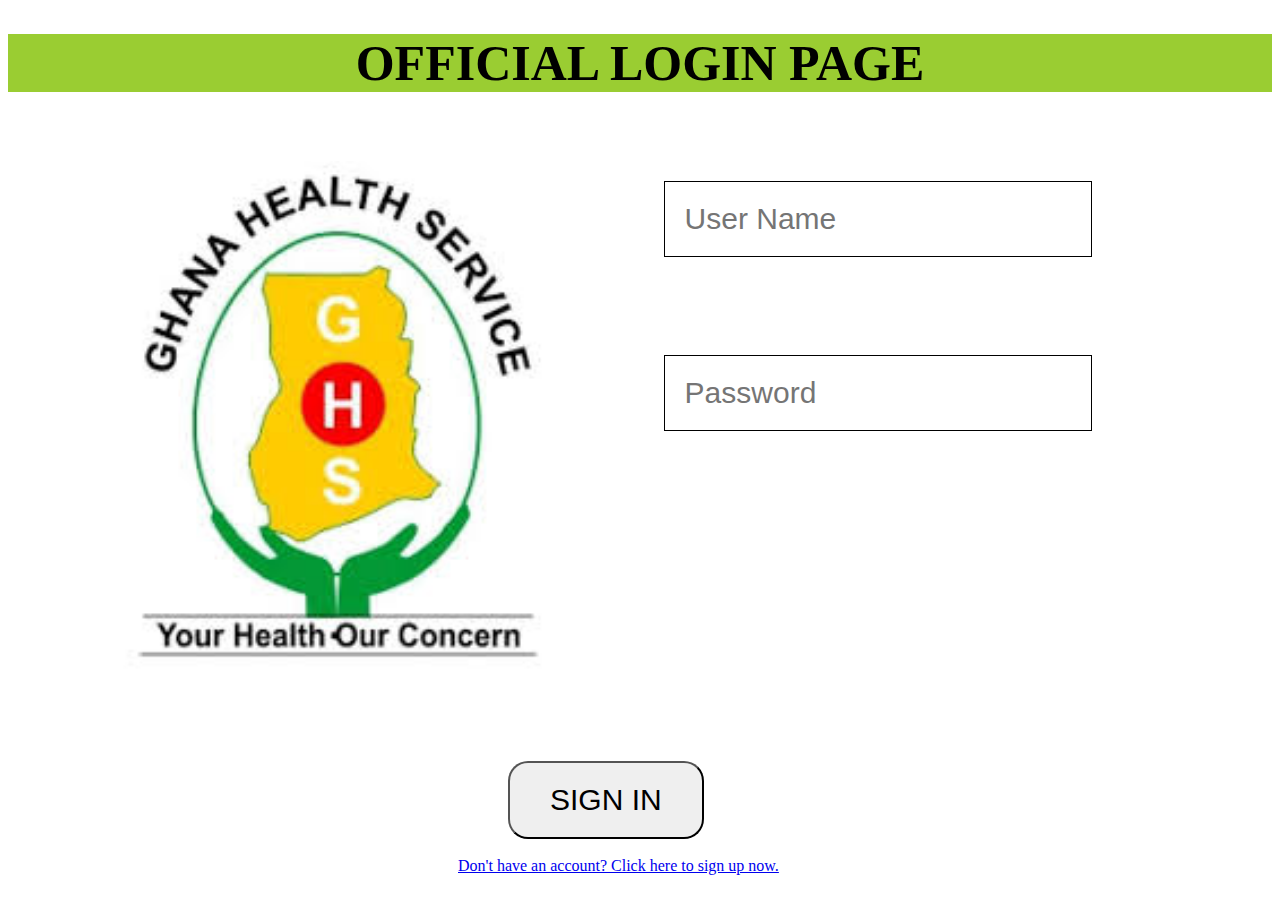
<file: index.html>
<!DOCTYPE html>
<html lang="en">
<head>
    
    <meta charset="UTF-8">
    <meta name="viewport" content="width=device-width, initial-scale=1.0">
    <title>Ghana Health Service</title>
    <link rel="stylesheet" href="assignment1.css">
    
    </head>

<body>

        <h1>OFFICIAL LOGIN PAGE</h1><br><br>

   


        <div class="one">
            <img src="GHS 1.jpg" alt="Ghana Health Service logo" id="ghslogo">
        </div>
        <div class="two">
            <form>
                <input type="text" placeholder="User Name" id="username"><br><br>
                <input type="text" placeholder="Password" id="password"><br><br>
            </form>
    
        </div>
                
       
        <button type=submit>SIGN IN</button><br><br>
        <a href="signup.html">
            Don't have an account? Click here to sign up now.
        </a>
           
</body>
</html>
</file>
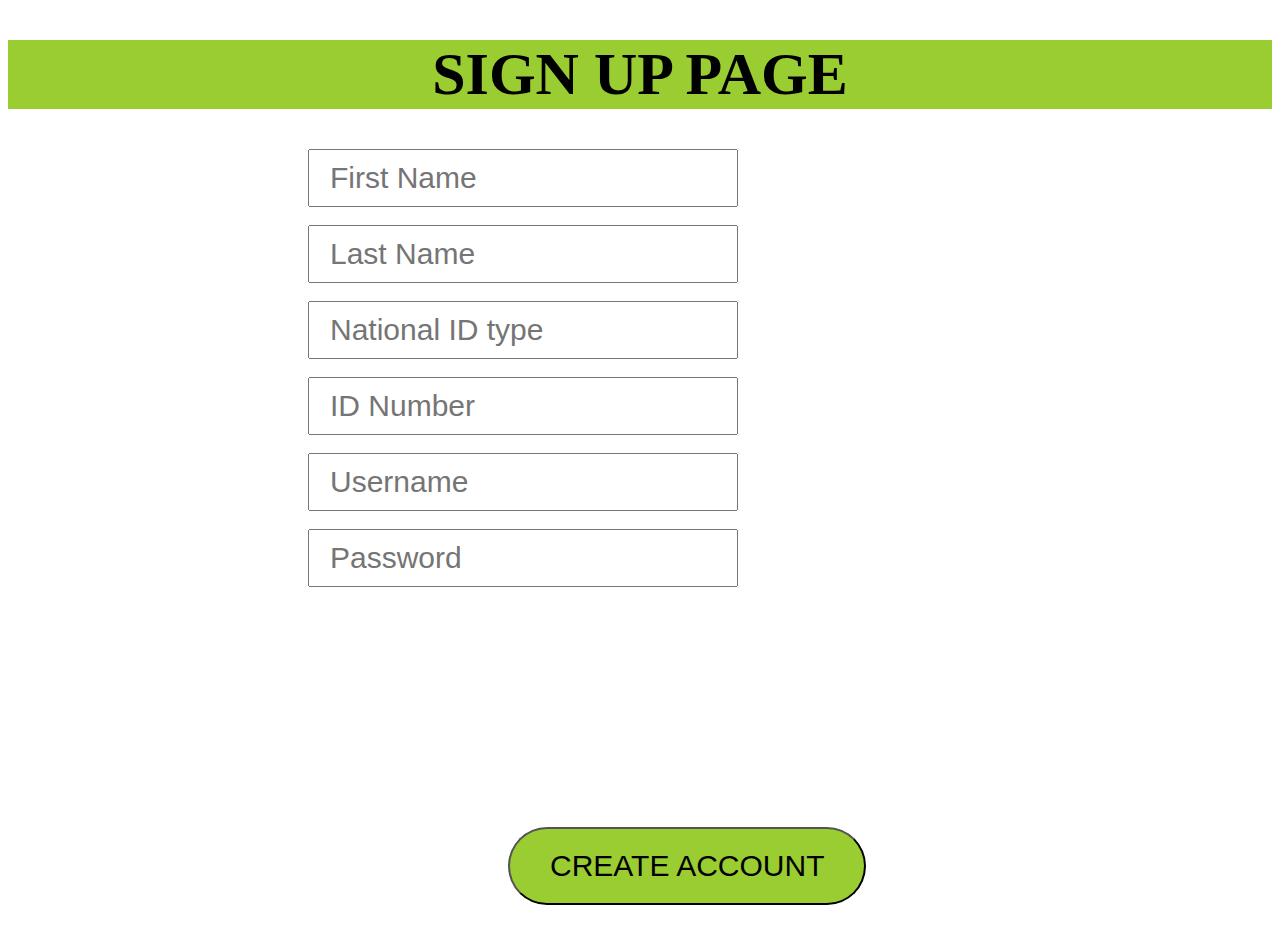
<file: signup.html>
<!DOCTYPE html>
<html lang="en">
<head>
    <meta charset="UTF-8">
    <meta name="viewport" content="width=device-width, initial-scale=1.0">
    <title>GHS SIGN UP</title>
    <link rel="stylesheet" href="styling4signup.css">
        
</head>
<body>
    <h1>SIGN UP PAGE</h1>
     <div id="container">
        <form>
            <input type=text placeholder="First Name" id="inputtext"><br><br>
    
            <input type=text placeholder="Last Name" id="inputtext"><br><br>
    
            <input type=text placeholder="National ID type" id="inputtext"><br><br>
    
            <input type=text placeholder="ID Number" id="inputtext"><br><br>
    
            <input type=text placeholder="Username" id="inputtext"><br><br>
    
            <input type=text placeholder="Password" id="inputtext"><br><br><br><br><br><br>
    
        </form>

    </div>
    
    <button type=submit> CREATE ACCOUNT </button><br><br><br>

    
</body>
</html>
</file>
<file: assignment1.css>
h1{
    text-align: center;
    font-size: 50px;
    background-color: yellowgreen;
}
#username{
    padding: 20px 20px 20px 20px;
    margin-left: 150px;
    margin-top: 20px;
        font-size: 30px;
    border: 1px solid black;
}

#password{
    padding: 20px 20px 20px 20px;
    margin-left: 150px;
    margin-top: 80px;
    font-size: 30px;
    border: 1px solid black;
}
#ghslogo{
    margin-left:80px;
    width: 500px;
    
        

}

button{
    margin-left: 500px;
    padding: 20px 40px 20px 40px;
    color:black;
    font-size: 30px;
    border-radius:20px ;
 
}

.one {
    width: 40%;
    height: 600px;
        float: left;
    }
    
    .two {
    margin-left: 40%;
    height: 600px;
        }
    
a{
    margin-left: 450px;
    text-decoration: underline;

    
}
</file>
<file: styling4signup.css>
h1{
    text-align: center;
    font-size: 60px;
    background-color: yellowgreen;
    font-weight: bold;
}
#inputtext{
    padding: 10px 20px;
    margin-left: 300px;
    font-size: 30px;
        }

button{
    border-radius: 40px ;
    background-color: yellowgreen;
    font-color: black;
    font-size: 30px;
    margin-left: 500px;
    padding: 20px 40px;
    margin-top: 150px;
    
}

button:hover{
    background-color: seagreen;
    color: yellowgreen;
}
</file>
